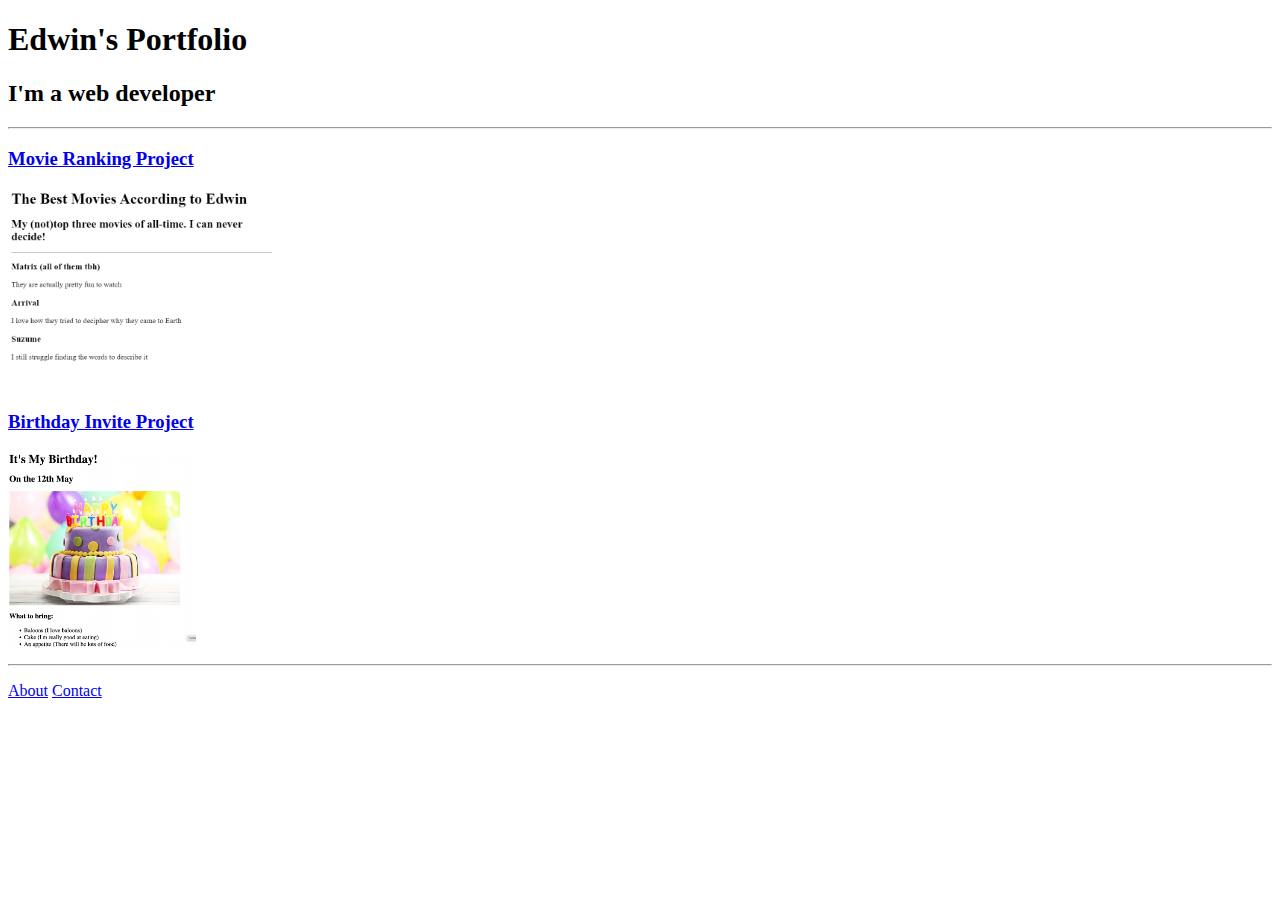
<file: 4.3 HTML Porfolio Project/index.html>
<!-- TODO 1: Create the HTML Boilerplate -->
<!DOCTYPE html>
<html lang="en">
<head>
    <meta charset="UTF-8">
    <meta name="viewport" content="width=\, initial-scale=1.0">
    <title>Portfolio</title>
</head>
<body>
    <h1>Edwin's Portfolio</h1>
    <h2>I'm a web developer</h2>
    <hr/>
    <h3><a href="./public/movie-ranking.html"> Movie Ranking Project</a></h3>
    <img src="./assets/images/movie-ranking.png" height="200"/>
    <h3><a href="./public/birthday-invite.html">Birthday Invite Project</a></h3>
    <img src="./assets/images/birthday-invite.png" height="200"/>
    <hr/>
    <p>
        <a href="./public/about.html">About</a>
        <a href="./public/contact.html">Contact</a>
    </p>
</body>
</html>
<!-- TODO 2: Add Your previous projects' HTML into the public folder -->

<!-- TODO 3: Take screenshots of your project previews and add the images to the images folder -->

<!-- TODO 4: Add titles/subtitles etc. -->

<!-- TODO 5: Add a link to the project pages -->

<!-- TODO 6: Add images to show the project previews
HINT for TODO 6: You can use the height attribute set to 200 to make the image smaller:
https://developer.mozilla.org/en-US/docs/Web/HTML/Element/img#attr-height -->

<!-- TODO 7: Add the Contact Me and About Me page links -->
</file>
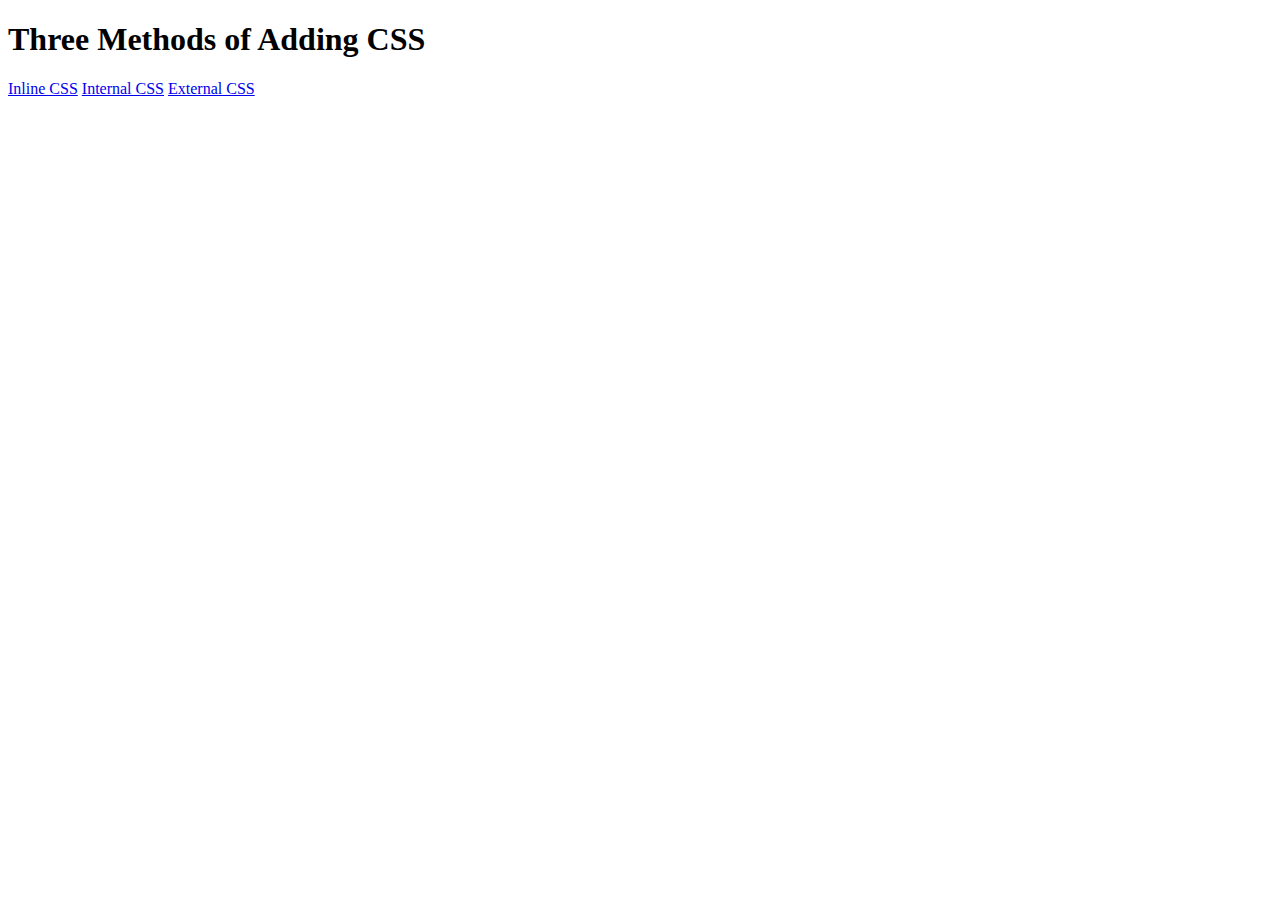
<file: 5.1. Adding CSS/index.html>
<!DOCTYPE html>
<html lang="en">

<head>
  <meta charset="UTF-8">
  <title>Adding CSS</title>
</head>

<body>
  <h1>Three Methods of Adding CSS</h1>
  <!-- Create 3 Links to The 3 Webpages: inline, internal and external -->
  <a href="./inline.html">Inline CSS</a>
  <a href="./internal.html">Internal CSS</a>
  <a href="./external.html">External CSS</a>
</body>

</html>
</file>
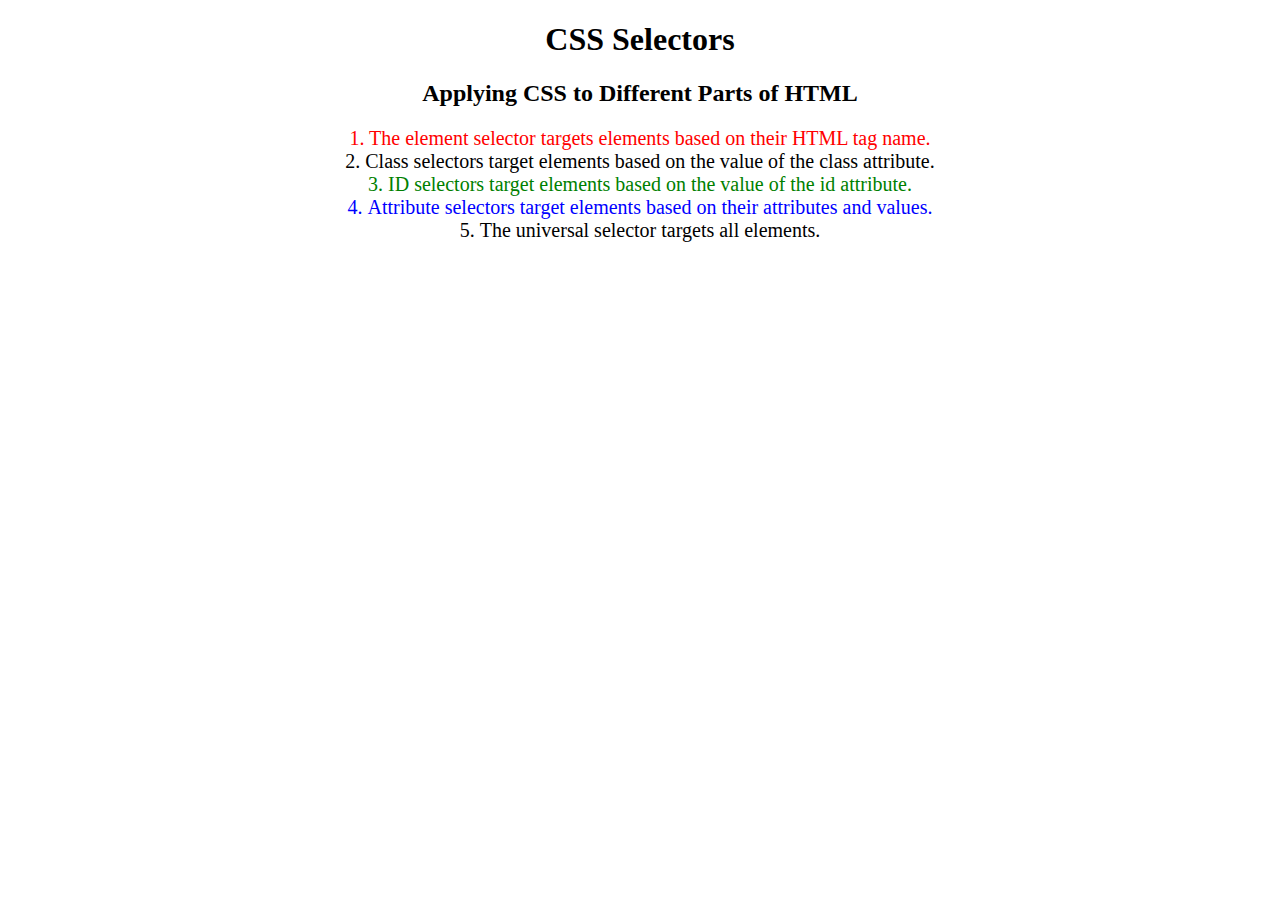
<file: 5.3 CSS Selectors/index.html>
<!DOCTYPE html>
<html lang="en">

<head>
  <meta charset="UTF-8">
  <title>CSS Selectors</title>
  <link rel="stylesheet" href="./style.css" />
</head>

<body>
  <h1>CSS Selectors</h1>
  <h2>Applying CSS to Different Parts of HTML</h2>
  <!-- TODO 1: Set the CSS for all paragraph tags to "color: red" -->
  <p class="note">1. The element selector targets elements based on their HTML tag name.</p>

  <ol>
    <!-- TODO 2: Set the CSS for all elements with a class of "note" to "font-size: 20px" -->
    <li class="note" value="2">Class selectors target elements based on the value of the class attribute.</li>

    <!-- TODO 3: Set the CSS for the element with an id of "id-selector-demo" to "color: green" -->
    <li class="note" id="id-selector-demo" value="3">ID selectors target elements based on the value of the id
      attribute.</li>

    <!-- TODO 4: Set the CSS for the li elements that have the "value" attribute set to "4" to have "color: blue" -->
    <li class="note" value="4">Attribute selectors target elements based on their attributes and values.</li>

    <!-- TODO 5: Set all elements to have "text-align: center" -->
    <li class="note" value="5">The universal selector targets all elements.</li>
  </ol>
</body>

</html>
</file>
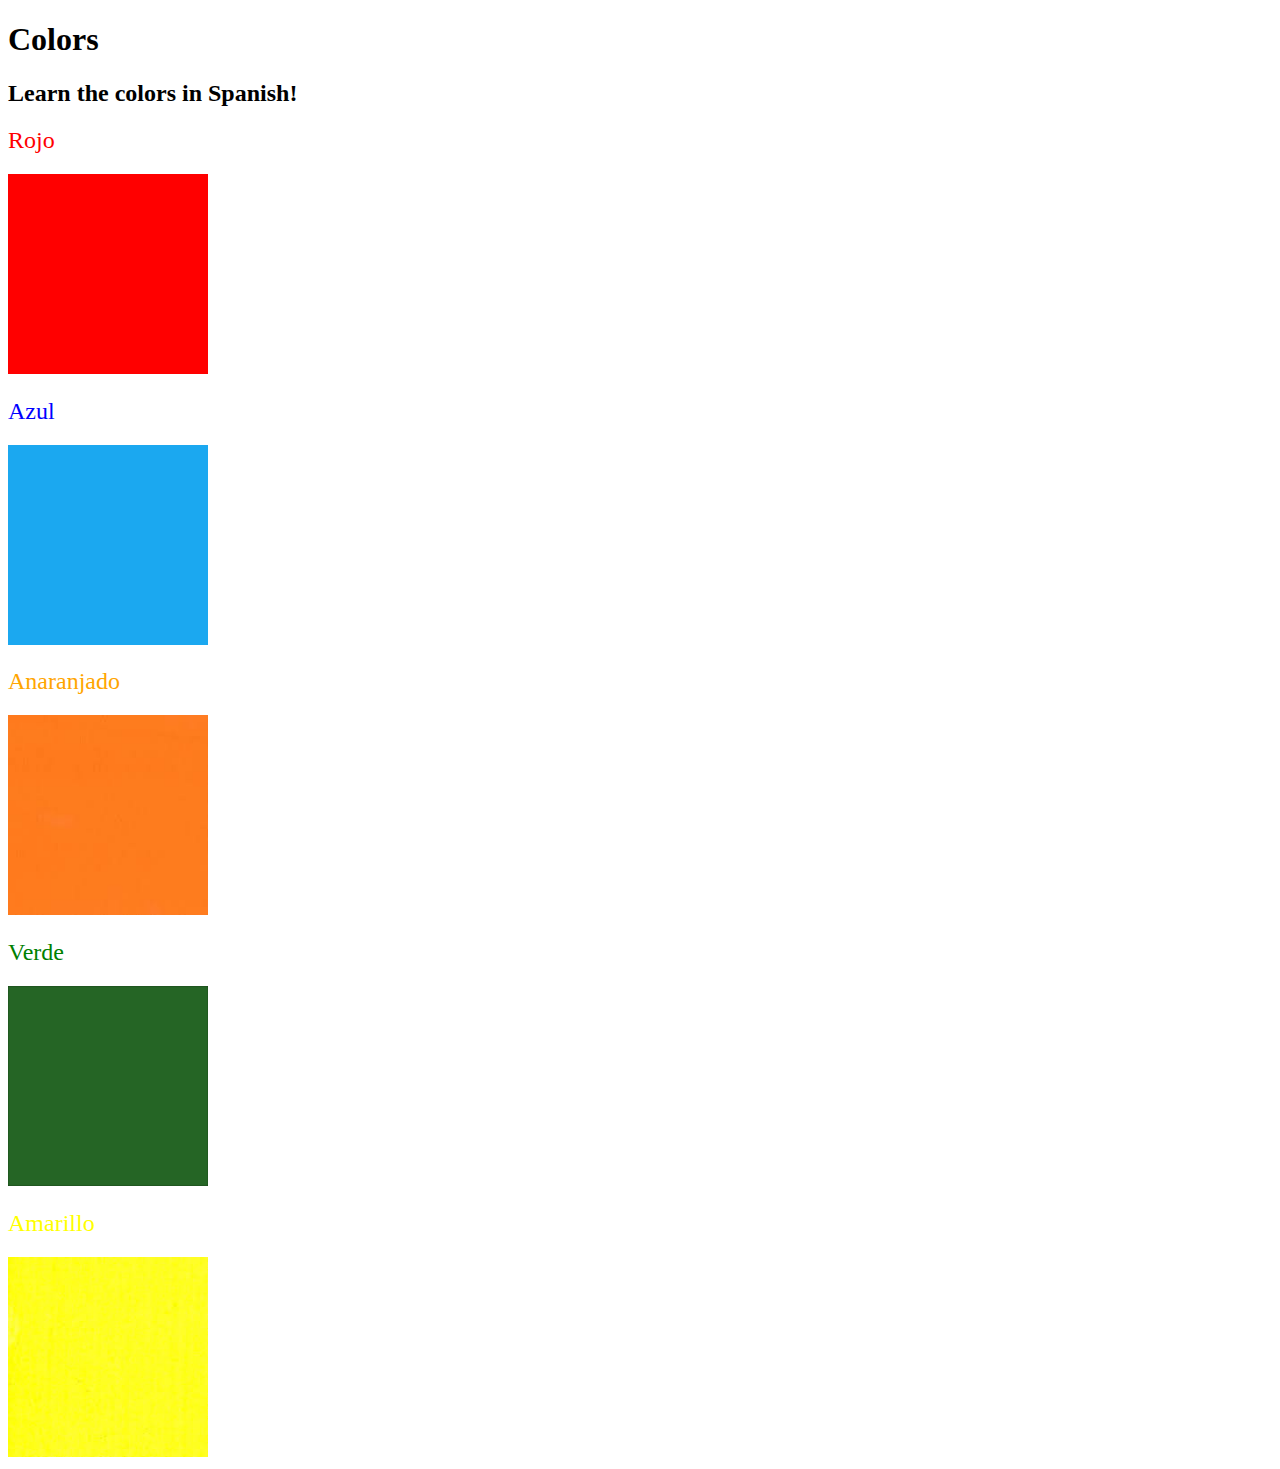
<file: 5.4+Color+Vocab+Project/index.html>
<!DOCTYPE html>
<html lang="en">
  <head>
    <meta charset="UTF-8" />
    <title>Spanish Vocabulary</title>
    <link rel="stylesheet" href="./style.css" />
  </head>

  <body>
    <h1>Colors</h1>
    <h2>Learn the colors in Spanish!</h2>
    <h2 class="color-title" id="red">Rojo</h2>
    <img src="./assets/images/red.png" alt="red" />

    <h2 class="color-title" id="blue">Azul</h2>
    <img src="./assets/images/blue.png" alt="blue" />

    <h2 class="color-title" id="orange">Anaranjado</h2>
    <img src="./assets/images/orange.png" alt="orange" />

    <h2 class="color-title" id="green">Verde</h2>
    <img src="./assets/images/green.png" alt="green" />

    <h2 class="color-title" id="yellow">Amarillo</h2>
    <img src="./assets/images/yellow.png" alt="yellow" />
  </body>
</html>

<!-- 
TODOs
IMPORTANT: You should not need to make ANY CHANGES to index.html
All code should be written in your CSS file.

1. Create a CSS file and incorporate it as an external stylesheet.
2. Use CSS to style each of the color titles to meaning. 
Hint: Use the id to help if you don't know the words in spanish.
3. Use CSS to change all the color titles to have "font-weight: normal;"
4. Use CSS (not HTML) to make all the images 200px heigh and 200px wide. 
Hint: 
https://developer.mozilla.org/en-US/docs/Web/CSS/height
https://developer.mozilla.org/en-US/docs/Web/CSS/width
-->
</file>
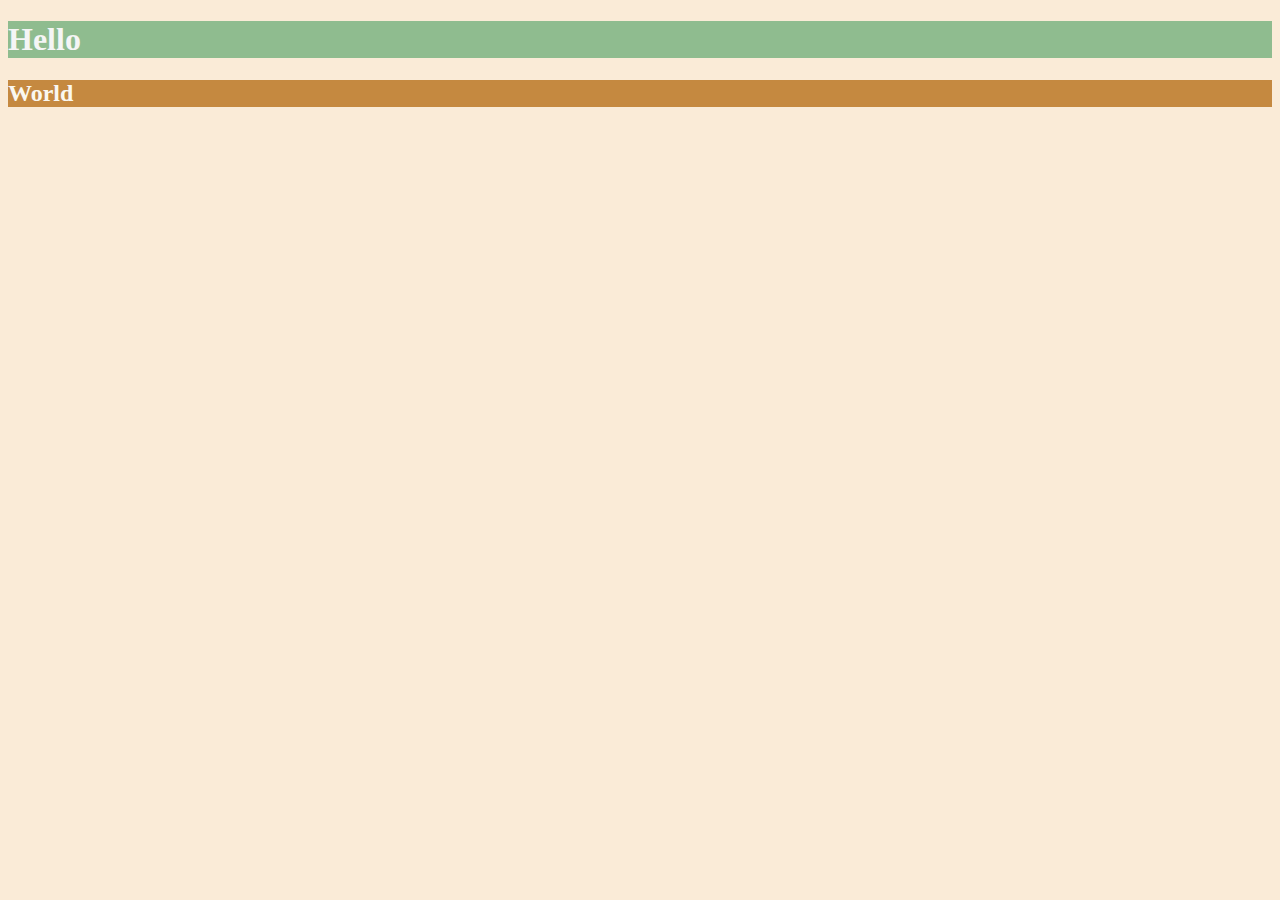
<file: 6.0 CSS Colors/index.html>
<!DOCTYPE html>
<html lang="en">

<head>
  <meta charset="UTF-8">
  <title>Colors</title>
  <style>
  /* Write your CSS code here. */
    /* 1. Make the background of the webpage "antiquewhite"
    2. Make the h1 "whitesmoke"
    3. Make the background of the h1 "darkseagreen"
    4. Make the h2 #FAF8F1
    5. Make the background of the h2 "#C58940" */
    html{
      background-color: antiquewhite;
    }
    h1{
      color: whitesmoke;
      background-color: darkseagreen;
    }
    h2{
      color: #faf8f1;
      background-color: #C58940;
    }
  </style>
</head>

<body>
  <h1>Hello</h1>
  <h2>World</h2>
</body>

</html>
</file>
<file: 5.3 CSS Selectors/style.css>
ol {
  margin-left: -40px;
  margin-top: -20px;
  list-style-position: inside;
}

/* Write your CSS below, don't change the rules above. */

.note {
  font-size: 20px;
}

p{color:red}

#id-selector-demo{color:green}

li[value="4"]{color:blue}

*{text-align: center;}
</file>
<file: 5.4+Color+Vocab+Project/style.css>
#red{
    color: red;
}
#blue{
    color:blue;
}

#orange{
    color:orange;
}

#green{
    color:green;
}

#yellow{
    color:yellow;
}

.color-title{
    font-weight:normal
}

img{ 
    height: 200px;
    width: 200px;
}
</file>
